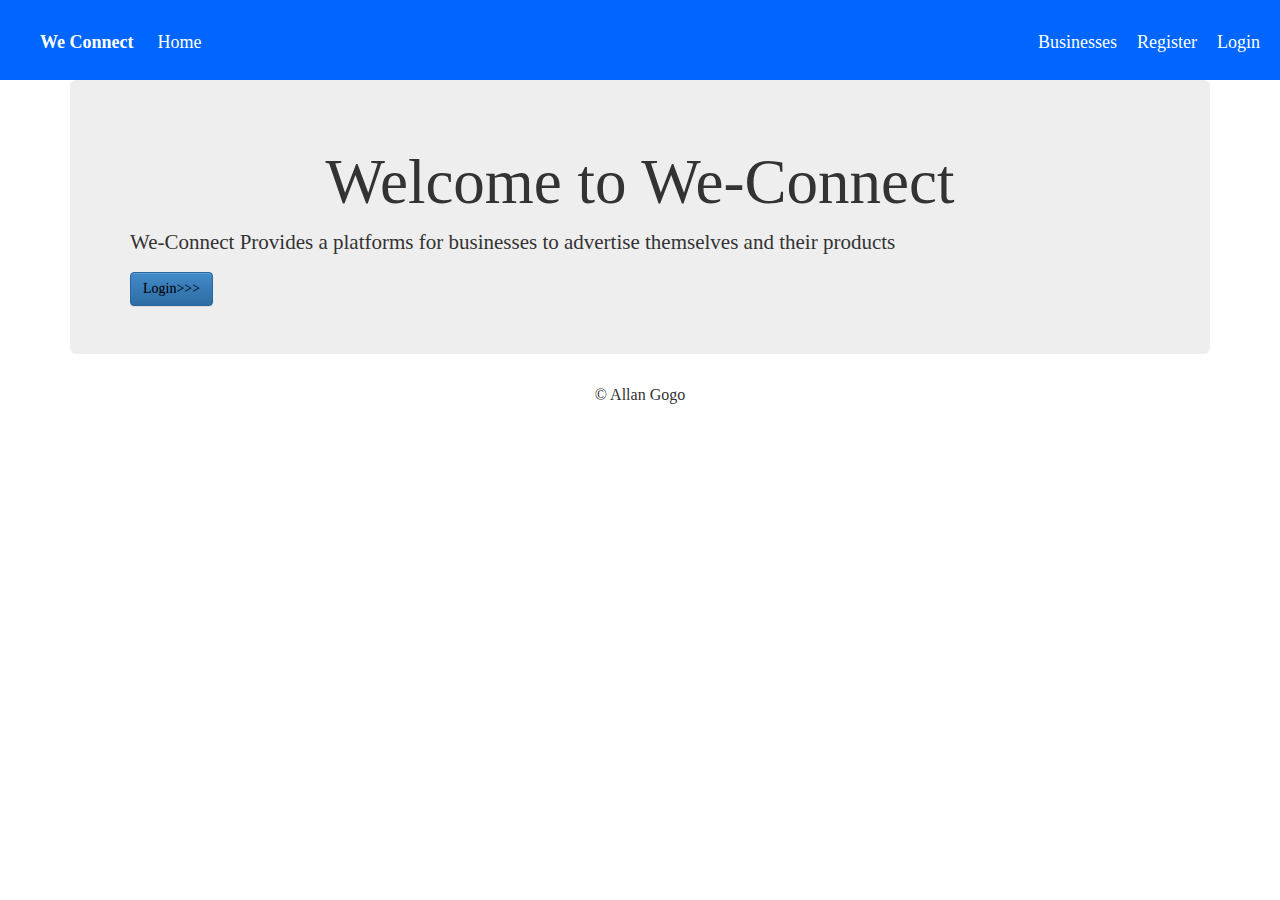
<file: UI/index.html>
<!DOCTYPE html>
<html>
<head>
	<meta charset="utf-8">
	<title>We-Connect</title>
	<link rel="stylesheet" type="text/css" href="css/bootstrap.min.css">
	<link rel="stylesheet" type="text/css" href="css/bootstrap-theme.css">
	<link rel="stylesheet" type="text/css" href="css/base.css">
</head>
<body>
	<div id="Navbar">
		<nav>
			<ul>
				<li><a class="brand menu" href="index.html">We Connect</a></li>
				<li><a class="menu" href="index.html">Home</a></li>
				<li><a class="top-menu" href="login.html">Login</a></li>
				<li><a class="top-menu" href="register.html">Register</a></li>
				<li><a class="top-menu" href="view_Business.html">Businesses</a></li>
			</ul>
		</nav>
	</div>
	<div id="Content">
		<div class="container">
			<div class="jumbotron">
				<h1 class="text-center">Welcome to We-Connect</h1>
				<p>We-Connect Provides a platforms for businesses to advertise themselves and their products</p>
				<a class="btn btn-primary" href="">Login>>></a>
			</div>
		</div>

	</div>
	<div id="Footer">
		<p>&copy; Allan Gogo</p>
	</div>
</body>
</html>
</file>
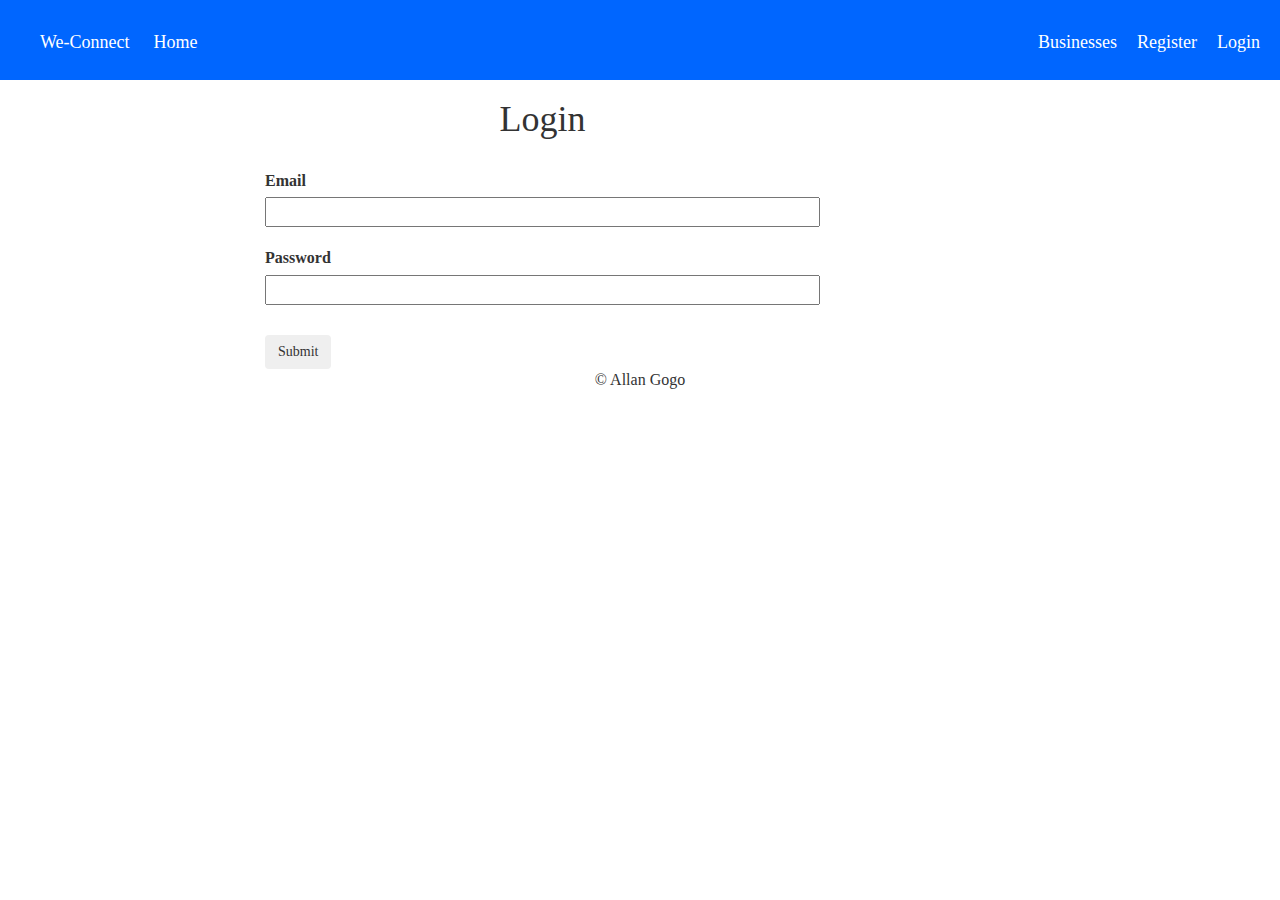
<file: UI/login.html>
<!DOCTYPE html>
<html>
<head>
	<meta charset="utf-8">
	<meta	name=“viewport”	content=“width=device-width,initial-scale=1”>
	<title>We-Connect</title>
	<link rel="stylesheet" type="text/css" href="css/bootstrap.min.css">
	<link rel="stylesheet" type="text/css" href="css/bootstrap-theme.css">
	<link rel="stylesheet" type="text/css" href="css/base.css">
</head>
<body>
	<div id="Navbar">
		<nav>
			<ul>
				<li><a class="menu" href="index.html">We-Connect</a></li>
				<li><a class="menu" href="index.html">Home</a></li>
				<li><a class="top-menu" href="login.html">Login</a></li>
				<li><a class="top-menu" href="register.html">Register</a></li>
				<li><a class="top-menu" href="view_business.html">Businesses</a></li>
			</ul>
		</nav>
	</div>
	<div id="login">
		<div class="container">
			<div class="row">
				<div class="col-sm-6 col-sm-offset-2">
				<h1>Login</h1>
					<form class="login-form">
						<label>Email</label><input type="email" name="email">
						<label>Password</label><input type="Password" name="Password">
						<button type="submit" class=" submit-btn btn">Submit</button>
					</form>
				</div>
			</div>
		</div>
	</div>
	<div id="Footer">
		<p>&copy; Allan Gogo</p>
	</div>
</body>
</html>
</file>
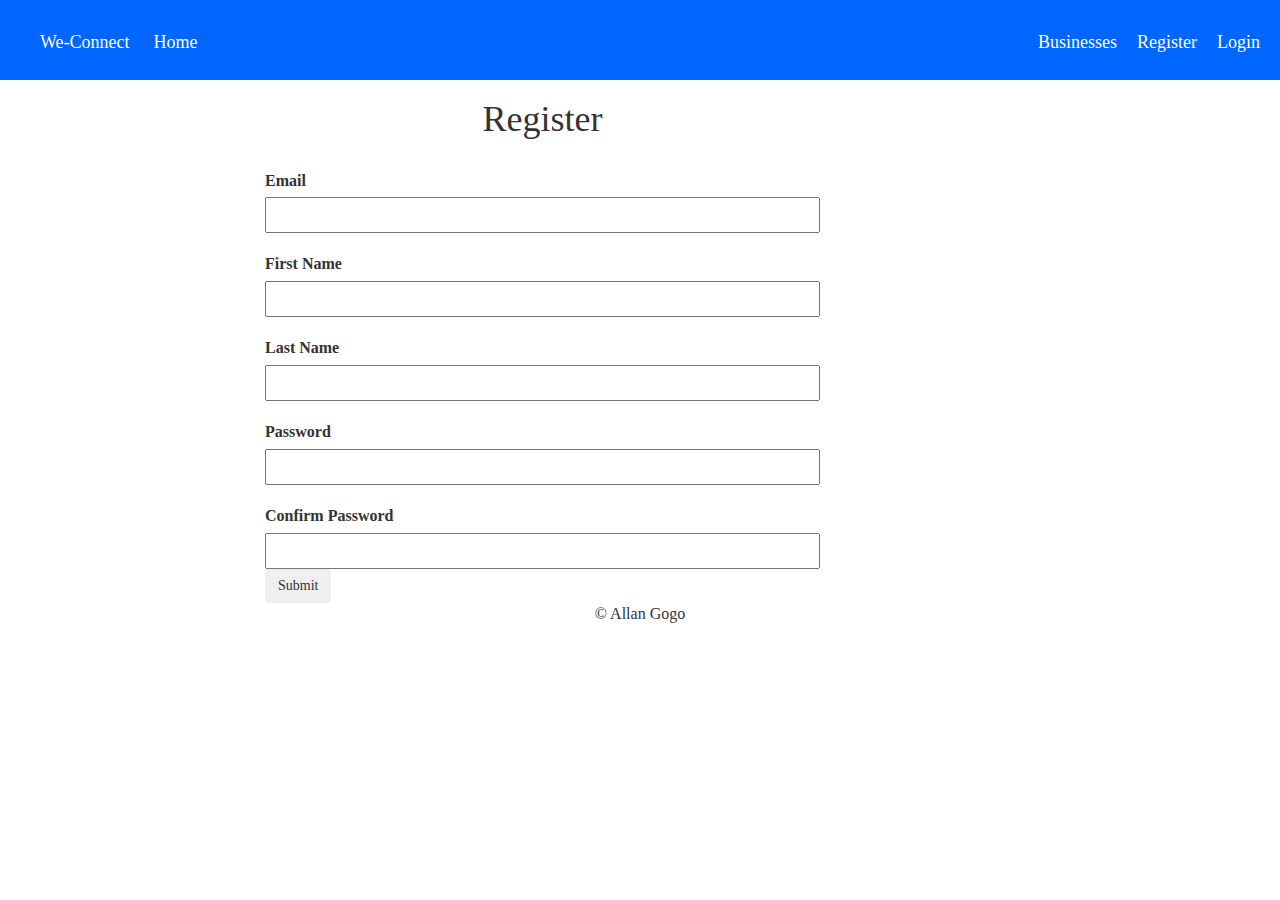
<file: UI/register.html>
<!DOCTYPE html>
<html>
<head>
	<meta charset="utf-8">
	<meta	name=“viewport”	content=“width=device-width,initial-scale=1”>
	<title>We-Connect::Register</title>
	<link rel="stylesheet" type="text/css" href="css/bootstrap.min.css">
	<link rel="stylesheet" type="text/css" href="css/bootstrap-theme.css">
	<link rel="stylesheet" type="text/css" href="css/base.css">
</head>
<body>
	<div id="Navbar">
		<nav>
			<ul>
				<li><a class="menu" href="index.html">We-Connect</a></li>
				<li><a class="menu" href="index.html">Home</a></li>
				<li><a class="top-menu" href="login.html">Login</a></li>
				<li><a class="top-menu" href="register.html">Register</a></li>
				<li><a class="top-menu" href="view_business.html">Businesses</a></li>
			</ul>
		</nav>
	</div>
	<div id="register">
		<div class="container">
			<div class="row">
				<div class="col-sm-6 col-sm-offset-2">
				<h1>Register</h1>
					<form>
						<label>Email</label><input type="email" name="email">
						<label>First Name</label><input type="text" name="fname">
						<label>Last Name</label><input type="text" name="lname">
						<label>Password</label><input type="Password" name="Password">
						<label>Confirm Password</label><input type="Password" name="Password">
						<button type="submit" class="btn">Submit</button>
					</form>
				</div>
			</div>
		</div>
	</div>
	<div id="Footer">
		<p>&copy; Allan Gogo</p>
	</div>
</body>
</html>
</file>
<file: UI/css/base.css>
/*Typography*/
body {
	font-family: 'Roboto';
	font-size: 16px;
}
/*Navigation Bar*/
nav {
	background-color: #0066ff;
	height: 80px;
}
nav ul {
	padding-top: 30px;
}
nav ul li {
	display: inline;
	margin-right: 20px;
}
nav li .menu {
	text-decoration: none;
	color: #ffffff;
	font-size: 18px;
}
nav li .brand {
	font-weight: 700;
}
nav li a:hover, a:visited {
	color: #000000;
	text-decoration: none;
}
nav .top-menu {
	float: right;
	color: #ffffff;
	text-decoration: none;
	margin-right: 20px;
	font-size: 18px;
}
/*Login Form*/
#login h1{
	text-align: center;
}
#login form input {
	display: block;
	width: 100%;
	height: 30px;
}
#login form label {
	margin-right: 20px;
	padding-top: 20px;
}
/*Registration form*/
#register h1 {
	text-align: center;
}
#register form input {
	display: block;
	padding: 16px;
	width: 100%;
	height: 30px;
}
#register form label {
	padding-top: 20px;
}
.submit-btn {
	margin-top: 30px;
}
/*Footer*/
#Footer{
	position: relative;
}
#Footer p {
	text-align: center;
}
</file>
